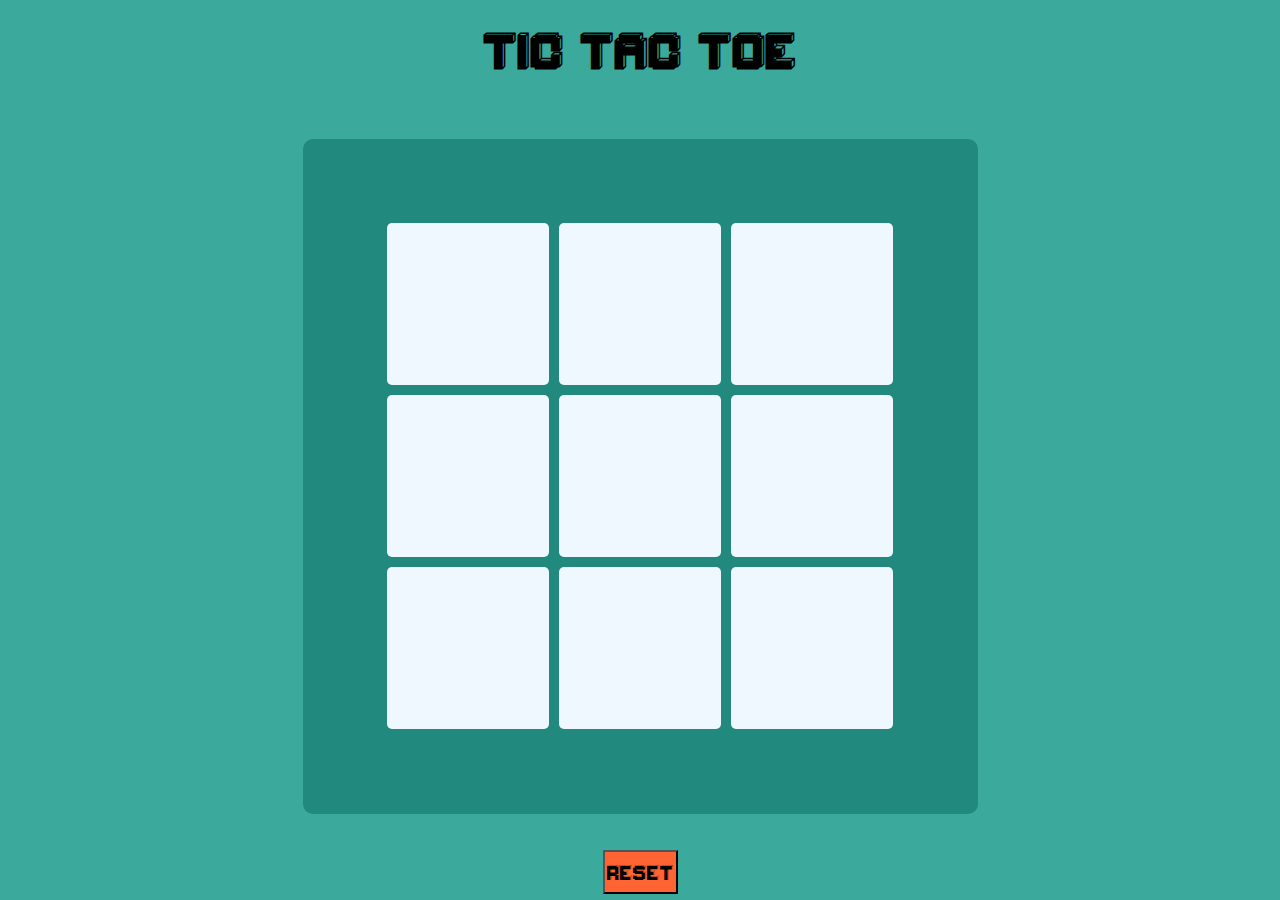
<file: index.html>
<!DOCTYPE html>
<html lang="en">
<head>
    <meta charset="UTF-8">
    <meta name="viewport" content="width=device-width, initial-scale=1.0">
    <link rel="stylesheet" href="style.css">
    <script src="script.js"></script>
    <title>VANILLA -TIC TAC TOE</title>
</head>
<body>

    <main>
        <h1>TIC TAC TOE</h1>
        <div class="game">
            <div class="container">
                
                <button class="box" id="1"></button>
                <button class="box" id="2"></button>
                <button class="box" id="3"></button>
                <button class="box" id="4"></button>
                <button class="box" id="5"></button>
                <button class="box" id="6"></button>
                <button class="box" id="7"></button>
                <button class="box" id="8"></button>
                <button class="box" id="9"></button>

                
            </div>
        </div>
        <div class="scpop" id="scorePopup">
            <div class="scpop-content">
                <span class="close" id="closePopup">&times;</span>
                <p id="scoreMessage">Player 1 Wins!</p>
            </div>
        </div>
        
        <button class="rstbtn">RESET</button>
    </main>
    
</body>
</html>
</file>
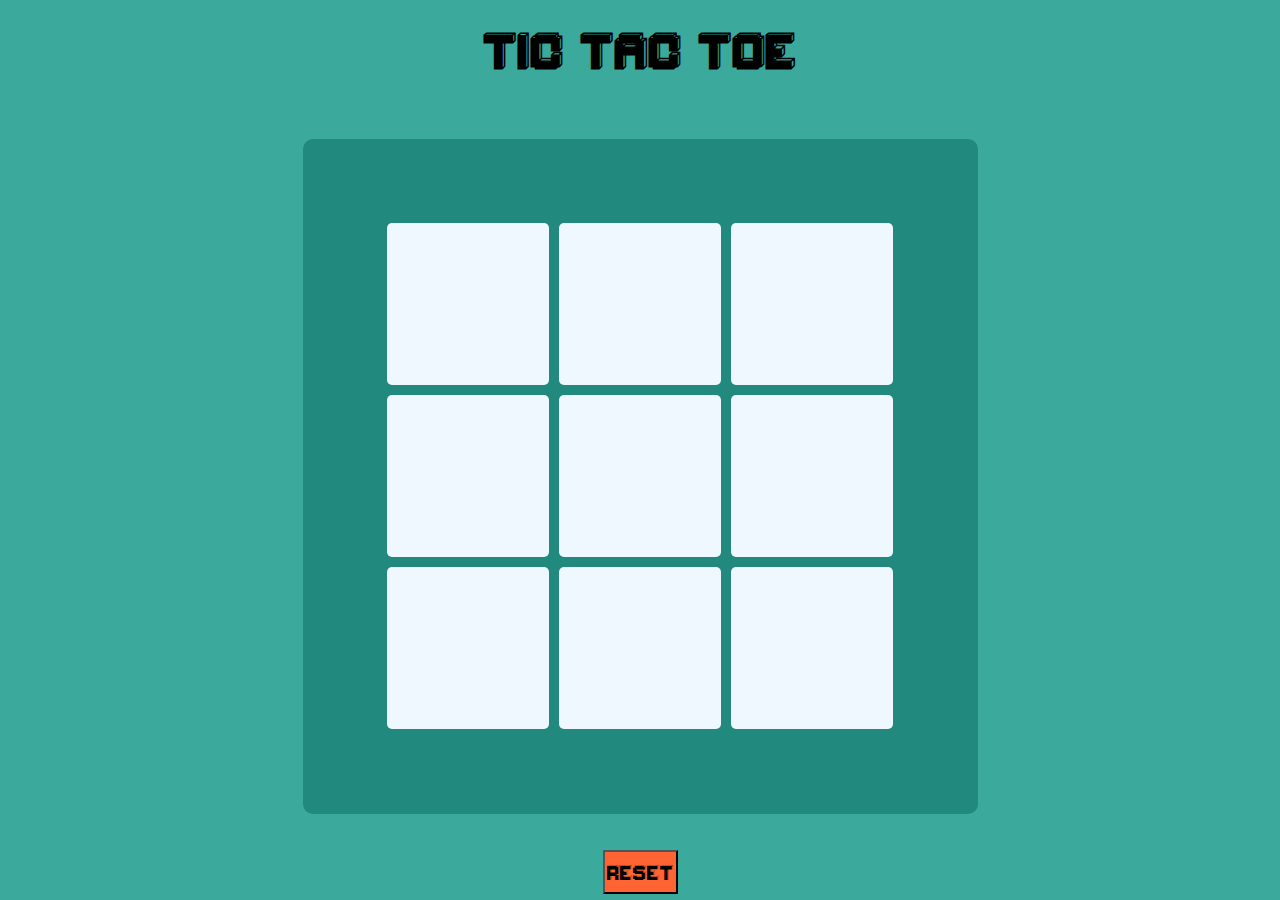
<file: bicbacboe/index.html>
<!DOCTYPE html>
<html lang="en">
<head>
    <meta charset="UTF-8">
    <meta name="viewport" content="width=device-width, initial-scale=1.0">
    <link rel="stylesheet" href="style.css">
    <script src="script.js"></script>
    <title>BIC BAC BOE</title>
</head>
<body>

    <main>
        <h1>TIC TAC TOE</h1>
        <div class="game">
            <div class="container">
                <button class="box" id="1"></button>
                <button class="box" id="2"></button>
                <button class="box" id="3"></button>
                <button class="box" id="4"></button>
                <button class="box" id="5"></button>
                <button class="box" id="6"></button>
                <button class="box" id="7"></button>
                <button class="box" id="8"></button>
                <button class="box" id="9"></button>

                
            </div>
        </div>
        <div id="winnerPopup" class="popup">
            <div class="popup-card">
                <span class="close-btn">&times;</span>
                <p id="winnerText"></p>
            </div>
        </div>
        
        <button class="rstbtn">RESET</button>
    </main>
    
</body>
</html>
</file>
<file: style.css>
* {
    margin: 0;
    padding: 0;
    font-family: 'Poxast', sans-serif;
}

@font-face {
    font-family: 'Poxast';
    src: url('fonts/Poxast-R9Jjl.ttf') format('truetype');
}

body {
    background-color: #3BA99C;
    text-align: center;
    display: flex;
    justify-content: center;
    align-items: center;
    height: 100vh;
}

.container {
    display: flex;
    flex-wrap: wrap;
    justify-content: center;
    align-items: center;
}

.game {
    height: 75vmin;
    width: 75vmin;
    background-color: #21897E;
    display: flex;
    flex-wrap: wrap;
    justify-content: center;
    align-items: center;
    border-radius: 10px;
    margin-top: 5vmin;
}

.box {
    height: 18vmin;
    width: 18vmin;
    border: none;
    margin: 5px;
    border-radius: 5px;
    font-size: 8vmin;
    font-family: 'Marker Felt', cursive;
    font-weight: bold;
    display: flex;
    justify-content: center;
    align-items: center;

    background-color: aliceblue;
    color: #0d274e;
}

.rstbtn {
    background-color: rgb(255, 100, 50);
    font-family: 'Poxast', sans-serif;
    margin-top: 4vh;
    padding: 2px;
}

/* Popup styling */
.scpop {
    position: fixed;
    top: 55%;
    left: 50%;
    transform: translate(-50%, -50%);
    padding: 20px;
    background-color: rgba(43, 186, 211, 0.219);
    color: rgb(19, 80, 22);
    font-size: 1.5em;
    border-radius: 8px;
    box-shadow: 0px 5px 15px rgba(53, 2, 2, 0.411);
    backdrop-filter: blur(5px);
    opacity: 0;
    visibility: hidden;
    transition: opacity 0.4s ease, visibility 0.4s ease;
    z-index: 10;

    width: 45vw;
    height: 25vh;
}

.scpop.show {
    opacity: 1;
    visibility: visible;
}

.scpop-content {
    display: flex;
    flex-direction: column;
    justify-content: center;
    align-items: center;

}

.close {
    font-size: 1.8em;
    font-family: 'Courier New', Courier, monospace;
    cursor: pointer;
    color: rgb(0, 0, 0);
    position: absolute;
    top: 5px;
    right: 10px;
}

.close:hover {
    color: #035547;
}
#scoreMessage {
    position: fixed;
    top: 50%;
    left: 50%;
    transform: translate(-50%, -50%);
}
</file>
<file: bicbacboe/style.css>
* {
    margin: 0;
    padding: 0;
    font-family: 'Poxast', sans-serif;
}

@font-face {
    font-family: 'Poxast';
    src: url('fonts/Poxast-R9Jjl.ttf') format('truetype');
}

body {
    background-color: #3BA99C;
    text-align: center;
    display: flex;
    justify-content: center;
    align-items: center;
    height: 100vh;
}

.container {
    display: flex;
    flex-wrap: wrap;
    justify-content: center;
    align-items: center;
}

.game {
    height: 75vmin;
    width: 75vmin;
    background-color: #21897E;
    display: flex;
    flex-wrap: wrap;
    justify-content: center;
    align-items: center;
    border-radius: 10px;
    margin-top: 5vmin;
}

.box {
    height: 18vmin;
    width: 18vmin;
    border: none;
    margin: 5px;
    border-radius: 5px;
    font-size: 8vmin;
    font-family: Arial, Helvetica, sans-serif;
    font-weight: bold;
    display: flex;
    justify-content: center;
    align-items: center;

    background-color: aliceblue;
    color: rgb(27, 21, 114);

}

.rstbtn {
    background-color: rgb(255, 100, 50);
    font-family: 'Poxast', sans-serif;
    margin-top: 4vh;
    padding: 2px;
}
.popup {
    display: none; /* Hidden by default */
    position: fixed;
    z-index: 1;
    left: 0;
    top: 0;
    width: 100%;
    height: 100%;
    background-color: rgba(0, 0, 0, 0.5); /* Semi-transparent background */
    justify-content: center;
    align-items: center;
    opacity: 0;
    transition: opacity 0.3s ease;
}

.popup-card {
    background-color: white;
    padding: 20px;
    border-radius: 10px;
    text-align: center;
    max-width: 300px;
    width: 100%;
    box-shadow: 0px 0px 15px rgba(0, 0, 0, 0.3);
    transform: scale(0.7);
    transition: transform 0.3s ease;
    position: relative;
}

.popup.show {
    display: flex;
    opacity: 1;
}

.popup.show .popup-card {
    transform: scale(1);
}

.close-btn {
    cursor: pointer;
    position: absolute;
    top: 10px;
    right: 10px;
    font-size: 20px;
    font-weight: bold;
}
</file>
